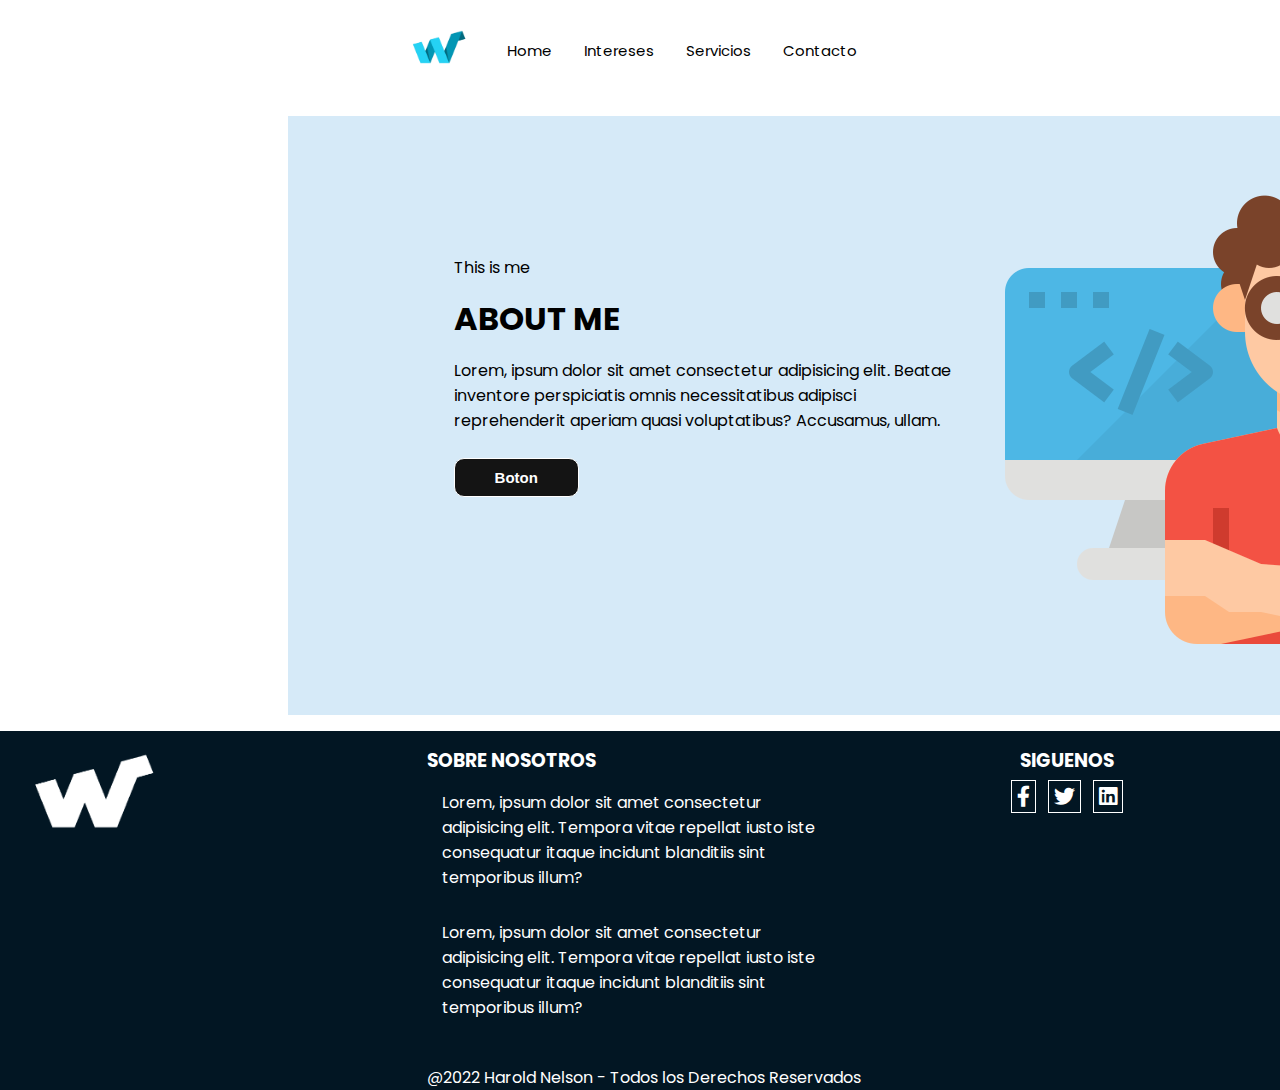
<file: index.html>
<!DOCTYPE html>
<html lang="en">

<head>
    <meta charset="UTF-8">
    <meta http-equiv="X-UA-Compatible" content="IE=edge">
    <meta name="viewport" content="width=device-width, initial-scale=1.0">
    <!-- STYLES-->
    <link rel="stylesheet" type="text/css" href="css/style.css">
    <!-- FONT FAMILY POPPINS-->
    <link href="https://fonts.googleapis.com/css2?family=Poppins:ital,wght@0,100;0,200;0,300;1,100;1,200&display=swap"
        rel="stylesheet">
    <!-- FONT-AWESOME-->
    <link rel="stylesheet" href="https://cdnjs.cloudflare.com/ajax/libs/font-awesome/5.13.0/css/all.min.css">

    <title>Pagina Web Personal</title>
</head>

<body>
    <div class=" Container">

        <!--NAVIGATION-->
        <nav class=" nav-main ">
            <a href="http://127.0.0.1:5500/project0/intereses.html">

                <img src="img/Logo.png"  alt="" class="nav-logo">
            </a>
            <ul class="nav-menu">
                <li>
                    <a href="http://127.0.0.1:5500/project0/index.html">Home</a>
                </li>
                <li>
                    <a href="http://127.0.0.1:5500/project0/intereses.html">Intereses</a>
                </li>
                <li>
                    <a href="http://127.0.0.1:5500/project0/services.html">Servicios</a>
                </li>
                <li>
                    <a href="http://127.0.0.1:5500/project0/Contact.html">Contacto</a>
                </li>
            </ul>
        </nav>

        <!--HEADBOARD-->
        <header class="Headboard">
            <div class="headboard-left">
                <p>This is me</p>
                <h1>About Me</h1>
                <p>Lorem, ipsum dolor sit amet consectetur adipisicing elit. Beatae inventore perspiciatis omnis
                    necessitatibus adipisci reprehenderit aperiam quasi voluptatibus? Accusamus, ullam.</p>
                <button class="btn uno"><span>Boton</span></button>
                <!--<a href="#" class="btn"><span>Read More</span><i class="fas fa-angle-double-right"></i></a>-->
            </div>

            <div class="headboard-right">
                <img src="img/Head_Home.png" id="img-right" alt="">
            </div>
        </header>


        <!--PIE DE PAGINA -->
        <footer class="pie-pagina">

            <section class="logo-footer-left">
                <img src="img/Logodos.png" class="logodos" alt="Imagen footer">
            </section>

            <section class="Sobre-Nosotros">
                <h3>SOBRE NOSOTROS</h3>

                <p>Lorem, ipsum dolor sit amet consectetur adipisicing elit. Tempora vitae repellat iusto iste
                    consequatur itaque incidunt blanditiis sint temporibus illum?</p>

                <p>Lorem, ipsum dolor sit amet consectetur adipisicing elit. Tempora vitae repellat iusto iste
                    consequatur itaque incidunt blanditiis sint temporibus illum?</p>
            </section>

            <section class="Social">
                <h3>SIGUENOS</h3>
                <div class="links">

                    <a href="#" class="">
                        <i class="fab fa-facebook-f"></i>
                    </a>

                    <a href="#" class="">
                        <i class="fab fa-twitter"></i>
                    </a>

                    <a href="#" class="">
                        <i class="fab fa-linkedin"></i>
                    </a>

                </div>

            </section>

            <section id="CopyRight">
                <p>@2022 Harold Nelson - Todos los Derechos Reservados</p>
            </section>

        </footer>

    </div>



</body>


</html>
</file>
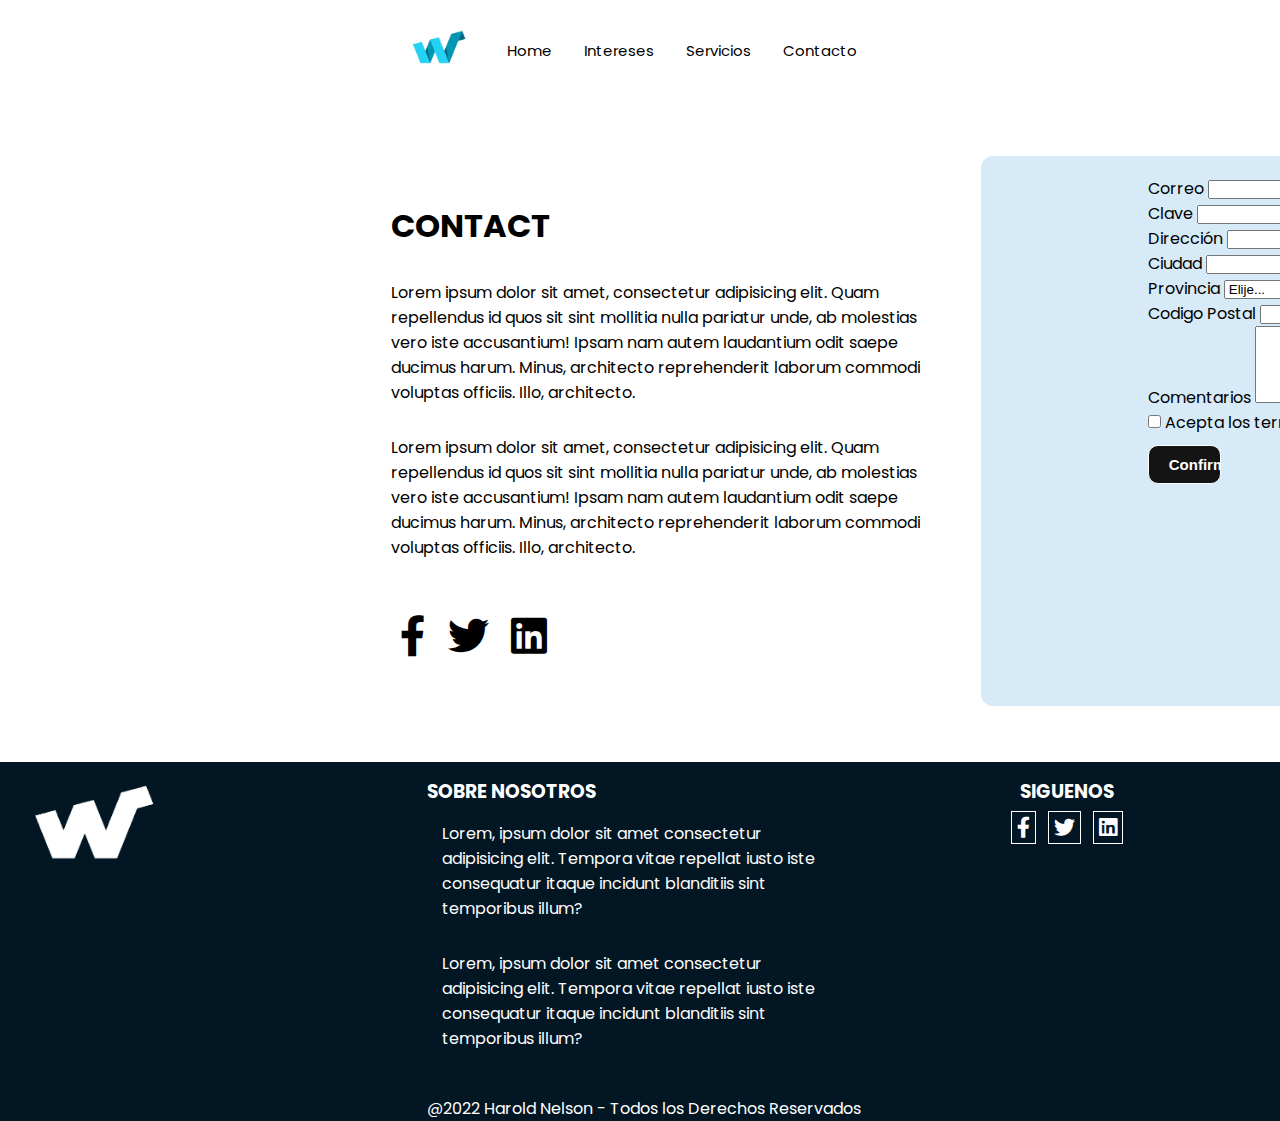
<file: Contact.html>
<!DOCTYPE html>
<html lang="en">

<head>
    <meta charset="UTF-8">
    <meta http-equiv="X-UA-Compatible" content="IE=edge">
    <meta name="viewport" content="width=device-width, initial-scale=1.0">
    <!-- STYLES-->
    <link rel="stylesheet" type="text/css" href="css/style.css">
    <!-- FONT FAMILY POPPINS-->
    <link href="https://fonts.googleapis.com/css2?family=Poppins:ital,wght@0,100;0,200;0,300;1,100;1,200&display=swap"
        rel="stylesheet">
    <!-- FONT-AWESOME-->
    <link rel="stylesheet" href="https://cdnjs.cloudflare.com/ajax/libs/font-awesome/5.13.0/css/all.min.css">
    <!--BOOTSTRAP-->
    <link href="https://cdn.jsdelivr.net/npm/bootstrap@5.1.3/dist/css/bootstrap.min.css" rel="stylesheet"
        integrity="sha384-1BmE4kWBq78iYhFldvKuhfTAU6auU8tT94WrHftjDbrCEXSU1oBoqyl2QvZ6jIW3" crossorigin="anonymous">
    <!--<link rel="stylesheet" href="https://cdn.jsdelivr.net/npm/bootstrap@4.6.1/dist/css/bootstrap.min.css">-->
    <title>Contacto</title>
</head>

<body>
    <div class=" Container">

        <!--NAVIGATION-->
        <nav class=" nav-main ">
            <a href="http://127.0.0.1:5500/project0/intereses.html">

                <img src="img/Logo.png"  alt="" class="nav-logo">
            </a>
            <ul class="nav-menu">
                <li>
                    <a href="http://127.0.0.1:5500/project0/index.html">Home</a>
                </li>
                <li>
                    <a href="http://127.0.0.1:5500/project0/intereses.html">Intereses</a>
                </li>
                <li>
                    <a href="http://127.0.0.1:5500/project0/services.html">Servicios</a>
                </li>
                <li>
                    <a href="http://127.0.0.1:5500/project0/Contact.html">Contacto</a>
                </li>
            </ul>
        </nav>

        <!--FORM-->
        <header class="header-background">
            <div class="Contacto-left">
                <h1>Contact</h1>
                <p>Lorem ipsum dolor sit amet, consectetur adipisicing elit. Quam repellendus id quos sit sint mollitia
                    nulla pariatur unde, ab molestias vero iste accusantium! Ipsam nam autem laudantium odit saepe
                    ducimus harum. Minus, architecto reprehenderit laborum commodi voluptas officiis. Illo, architecto.
                </p>

                <p>Lorem ipsum dolor sit amet, consectetur adipisicing elit. Quam repellendus id quos sit sint mollitia
                    nulla pariatur unde, ab molestias vero iste accusantium! Ipsam nam autem laudantium odit saepe
                    ducimus harum. Minus, architecto reprehenderit laborum commodi voluptas officiis. Illo, architecto.
                </p>

                <section class="Socialdos">
                    
                    <div class="linksdos">
    
                        <a href="" class="">
                            <i class="fab fa-facebook-f"></i>
                        </a>
    
                        <a href="#" class="">
                            <i class="fab fa-twitter"></i>
                        </a>
    
                        <a href="#" class="">
                            <i class="fab fa-linkedin"></i>
                        </a>
    
                    </div>

            </div>

            <div class="Formright">
                <form class="row g-3" id="formulario">
                    <div class="col-6">
                        <label for="mail" class="form-label">Correo</label>
                        <input type="email" name="" id="mail" class="form-control">
                    </div>
                    <div class="col-6">
                        <label for="clave" class="form-label">Clave</label>
                        <input type="password" name="" id="clave" class="form-control">
                    </div>
                    <div class="col-12">
                        <label for="direccion" class="form-label">Dirección</label>
                        <input type="text" name="" id="direccion" class="form-control">
                    </div>
                    <div class="col-4">
                        <label for="ciudad" class="form-label">Ciudad</label>
                        <input type="text" name="" id="ciudad" class="form-control">

                    </div>
                    <div class="col-4">
                        <label for="provincia" class="form-label">Provincia</label>
                        <select name="" id="provincia" class="form-select">
                            <option selected>Elije...</option>
                            <option value="Quebradaseca">Quebradaseca</option>
                            <option value="Anzá">Anzá</option>
                            <option value="Marinilla">Marinilla</option>
                            <option value="Vahos">Vahos</option>
                            <option value="San Carlos">San Carlos</option>
                            <option value="Canoas">Canoas</option>
                            <option value="Ebéjico">Ebéjico</option>
                            <option value="Cañas gordas">Cañas gordas</option>
                        </select>

                    </div>
                    <div class="col-md-4">
                        <label for="codigopostal" class="form-label">Codigo Postal</label>
                        <input type="text" name="" id="codigopostal" class="form-control" value="">
                    </div>
                    <div class="col-12">
                        <label for="coments" class="form-label">Comentarios</label>
                        <textarea name="" value="" class="form-control" id="coments" rows="5"></textarea>
                    </div>
                    <div class="col-12">
                        <div class="form-check">
                            <input type="checkbox" name="" id="terminos" class="form-check-input">
                            <label for="terminos" class="form-check-label">Acepta los terminos y condiciones</label>
                        </div>
                    </div>
                    <div>
                        <button type="submit" class="btn btn-primary">Confirmar</button>
                    </div>

                </form>
            </div>
        </header>

        <!--PIE DE PAGINA -->
        <footer class="pie-pagina">

            <section class="logo-footer-left">
                <img src="img/Logodos.png" class="logodos" alt="Imagen footer">
            </section>

            <section class="Sobre-Nosotros">
                <h3>SOBRE NOSOTROS</h3>

                <p>Lorem, ipsum dolor sit amet consectetur adipisicing elit. Tempora vitae repellat iusto iste
                    consequatur itaque incidunt blanditiis sint temporibus illum?</p>

                <p>Lorem, ipsum dolor sit amet consectetur adipisicing elit. Tempora vitae repellat iusto iste
                    consequatur itaque incidunt blanditiis sint temporibus illum?</p>
            </section>

            <section class="Social">
                <h3>SIGUENOS</h3>
                <div class="links">

                    <a href="#" class="">
                        <i class="fab fa-facebook-f"></i>
                    </a>

                    <a href="#" class="">
                        <i class="fab fa-twitter"></i>
                    </a>

                    <a href="#" class="">
                        <i class="fab fa-linkedin"></i>
                    </a>

                </div>

            </section>

            <section id="CopyRight">
                <p>@2022 Harold Nelson - Todos los Derechos Reservados</p>
            </section>

        </footer>

    </div>



</body>


</html>
</file>
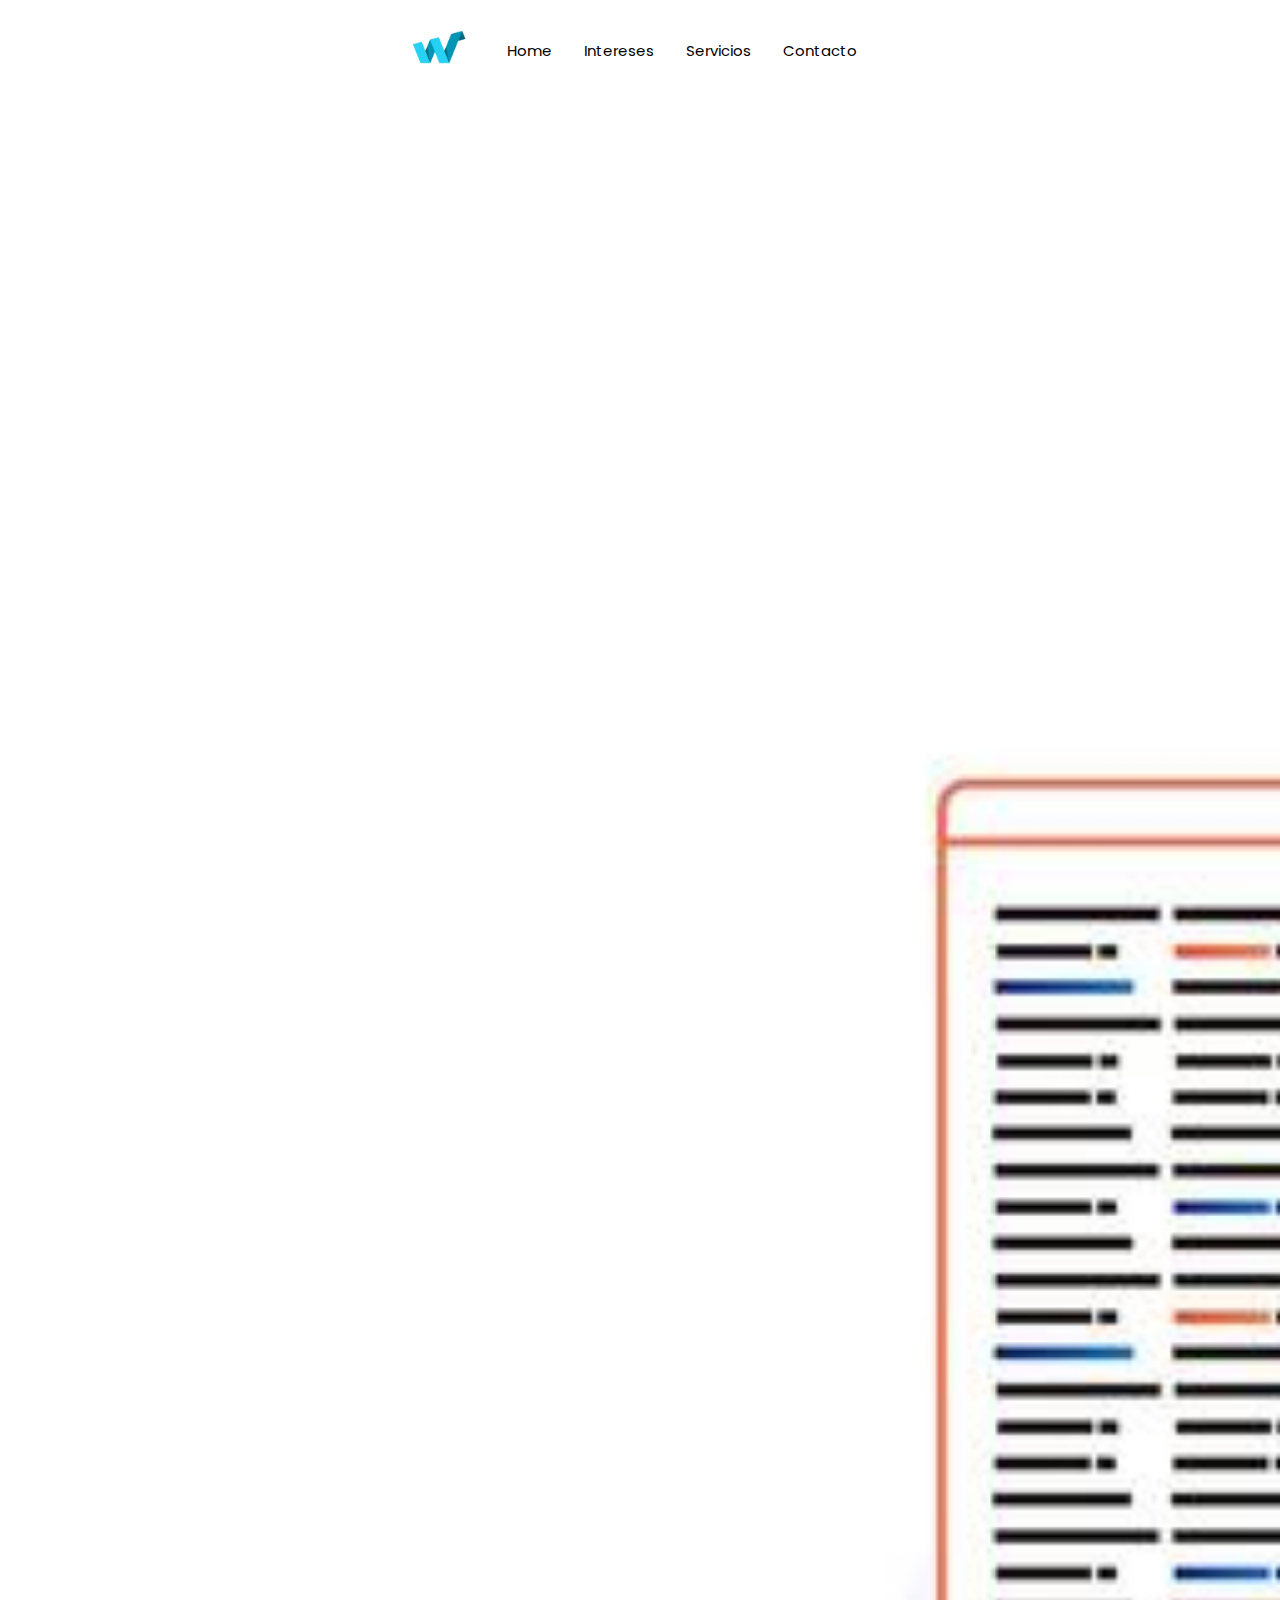
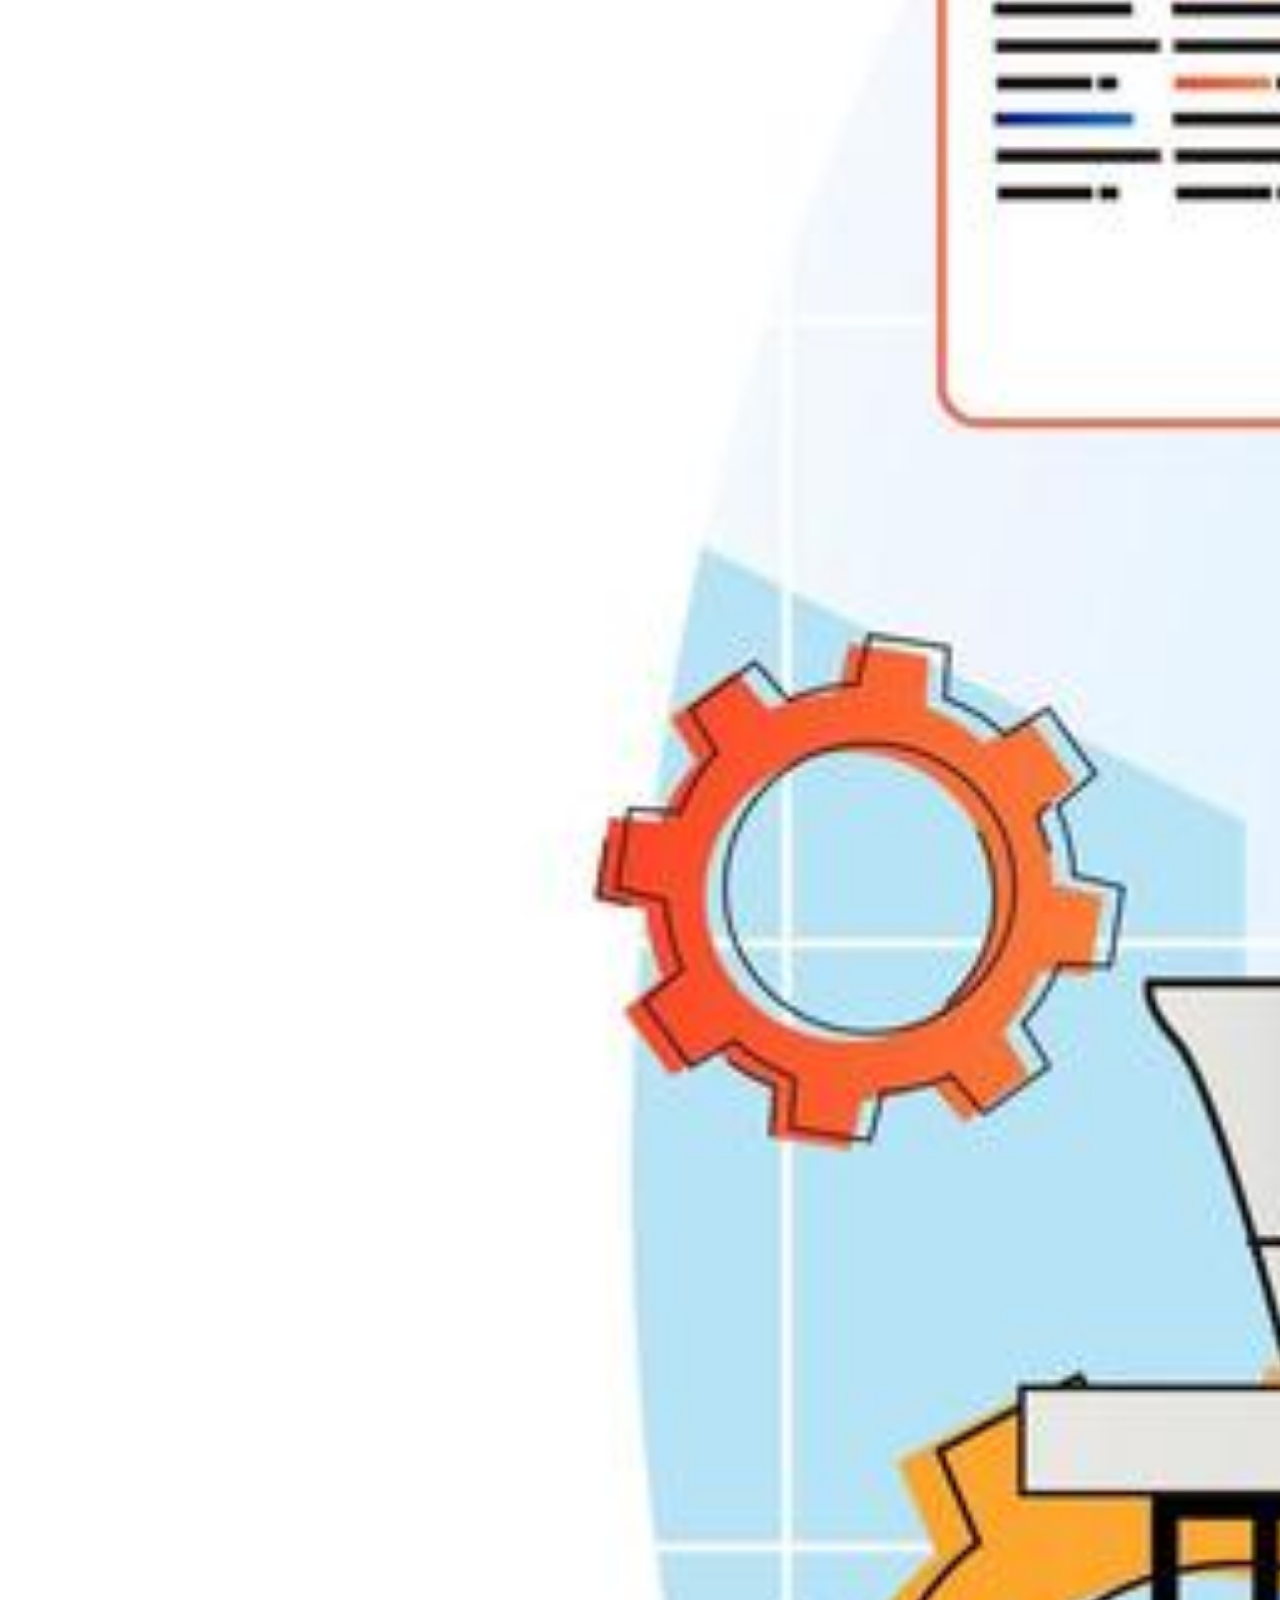
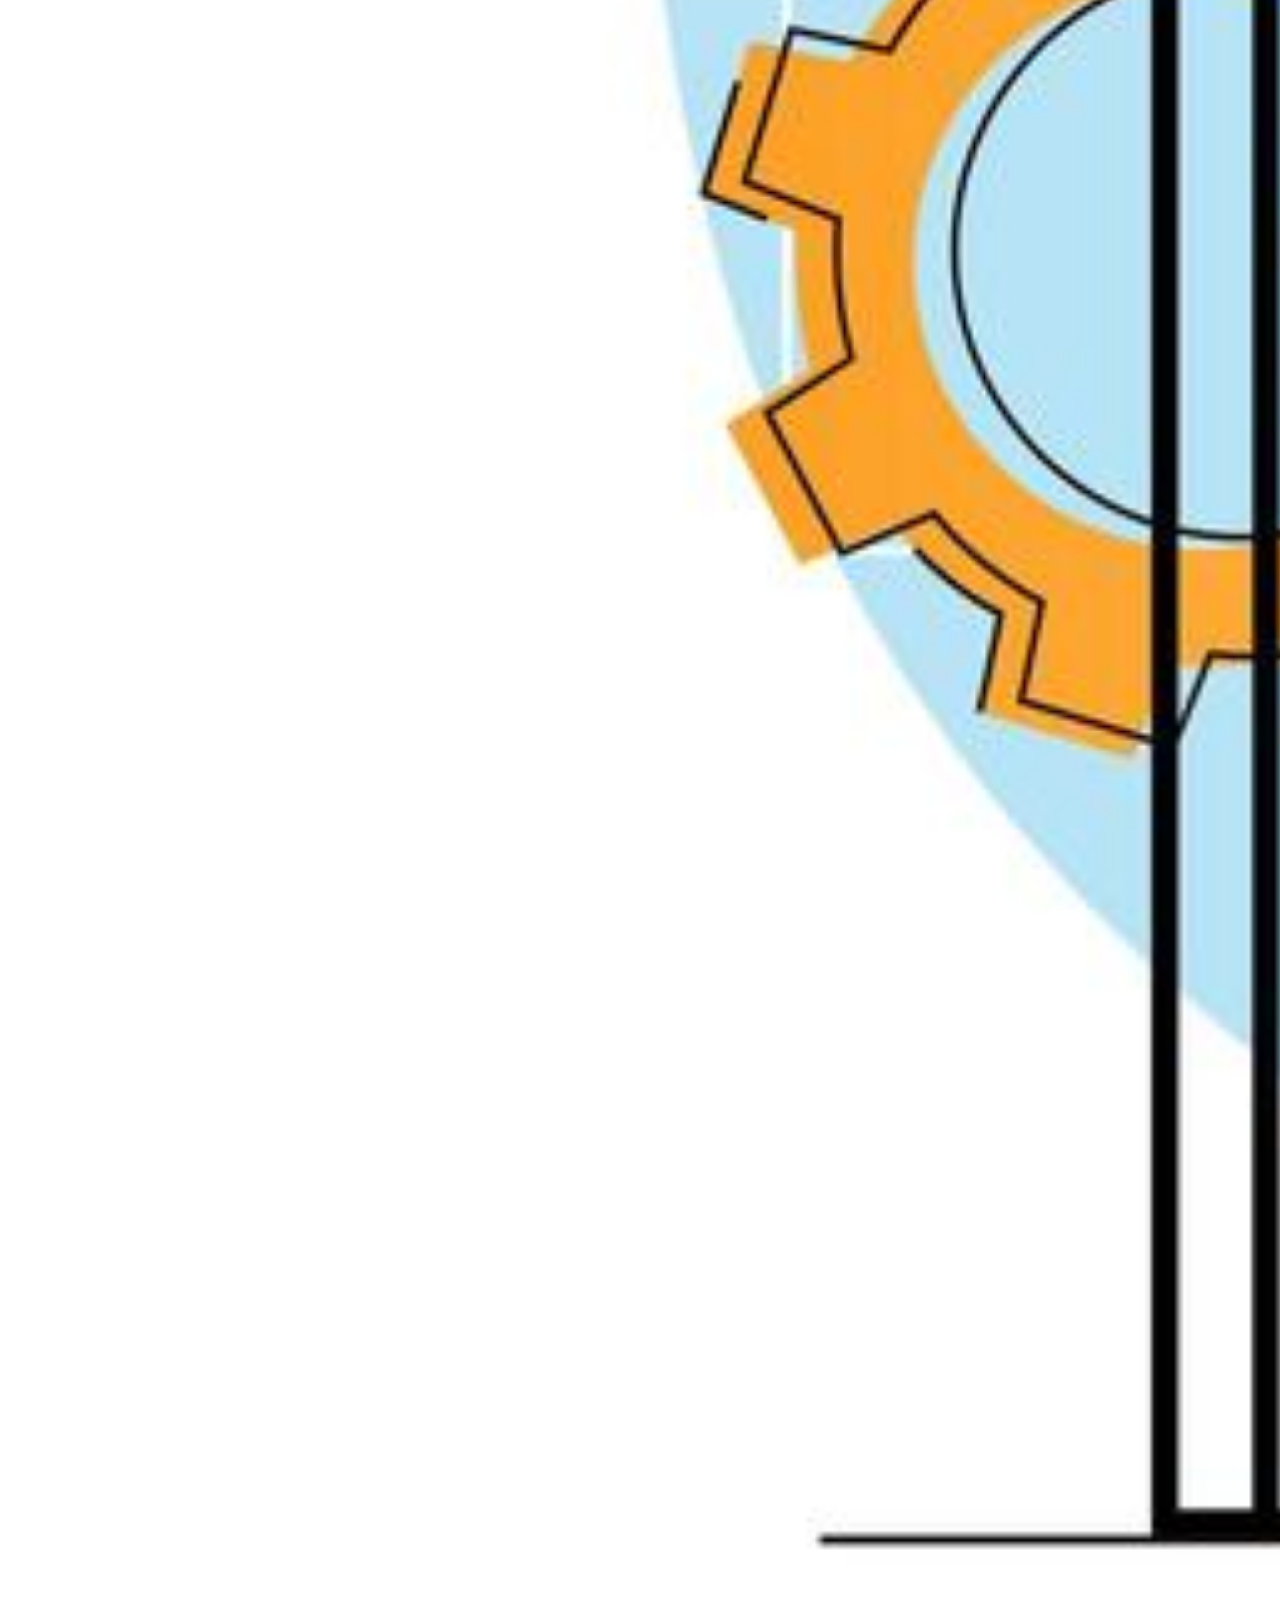
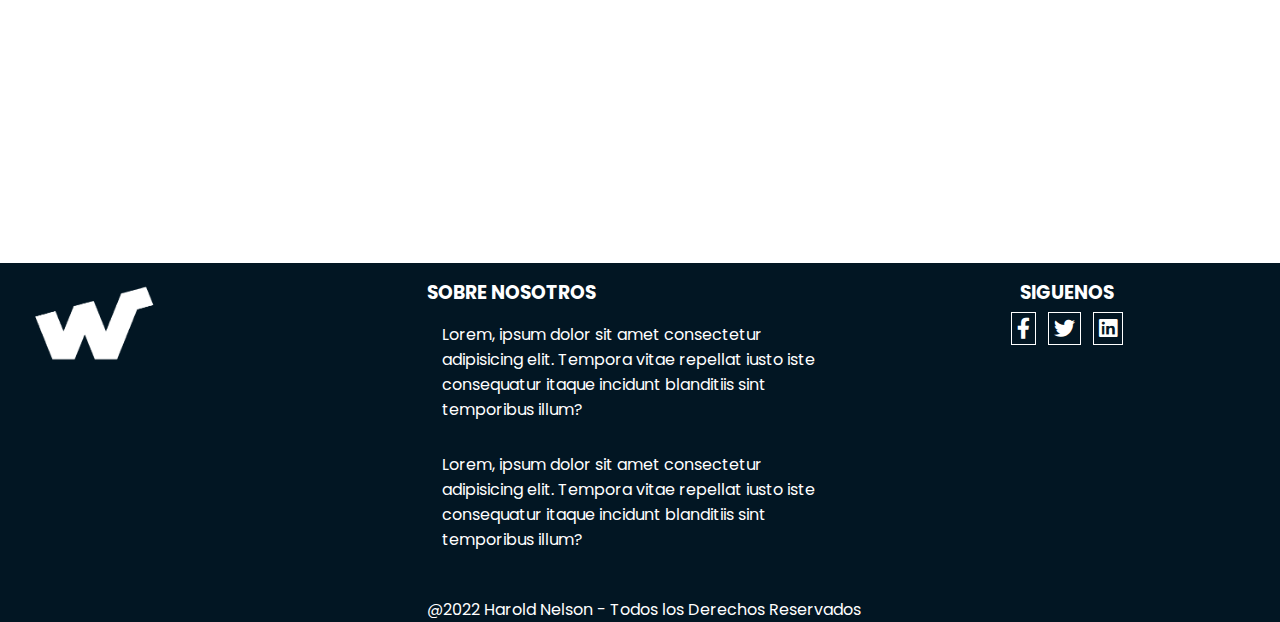
<file: intereses.html>
<!DOCTYPE html>
<html lang="en">

<head>
    <meta charset="UTF-8">
    <meta http-equiv="X-UA-Compatible" content="IE=edge">
    <meta name="viewport" content="width=device-width, initial-scale=1.0">
    <!-- STYLES-->
    <link rel="stylesheet" type="text/css" href="css/style.css">
    <!-- FONT FAMILY POPPINS-->
    <link href="https://fonts.googleapis.com/css2?family=Poppins:ital,wght@0,100;0,200;0,300;1,100;1,200&display=swap"
        rel="stylesheet">
    <!-- FONT-AWESOME-->
    <link rel="stylesheet" href="https://cdnjs.cloudflare.com/ajax/libs/font-awesome/5.13.0/css/all.min.css">

    <title>Intereses</title>
</head>

<body>
    <div class=" Container">

        <!--NAVIGATION-->
        <nav class=" nav-main ">
            <a href="http://127.0.0.1:5500/project0/intereses.html">

                <img src="img/Logo.png"  alt="" class="nav-logo">
            </a>
            <ul class="nav-menu">
                <li>
                    <a href="http://127.0.0.1:5500/project0/index.html">Home</a>
                </li>
                <li>
                    <a href="http://127.0.0.1:5500/project0/intereses.html">Intereses</a>
                </li>
                <li>
                    <a href="http://127.0.0.1:5500/project0/services.html">Servicios</a>
                </li>
                <li>
                    <a href="http://127.0.0.1:5500/project0/Contact.html">Contacto</a>
                </li>
            </ul>
        </nav>

        <!--INFORMATION-->
        <header class="Background-center">
            <div class="Imagenes-prueba">
                <img src="img/Intereses.jpg" class="Programador" alt="Programador">
            </div>
            <div class="Inside_information">
                <h1 class="Inside_information-h1">intereses</h1>
                <p class="Inside-p1">
                    Lorem ipsum dolor sit amet consectetur, adipisicing elit. Itaque placeat sapiente ipsa, quisquam
                    fugit, qui sequi facere, alias provident repellat fugiat exercitationem accusamus unde expedita.
                    Repellendus unde impedit quo ex?</p>
                <br>
                <p class="Inside-p2">
                    Lorem ipsum dolor, sit amet consectetur adipisicing elit. Accusamus optio tempora dolore cumque,
                    animi architecto libero, deleniti sed dolorum provident, illo hic atque? Enim in aperiam, illum
                    fugiat doloribus et aspernatur nesciunt excepturi, quaerat nulla sint pariatur magni minima,
                    voluptas tempora quae tenetur rerum voluptatum. Tenetur iure eaque dolor? Est eligendi dignissimos
                    fugiat labore aliquid soluta et non officiis doloribus?
                </p>
                <br>
                <table class="informatio-table">
                    <thead class="tabla-head">
                        <tr>
                            <th id="lines"> </th>
                            <th colspan="2">Antony</th>
                            <th colspan="2">Lione</th>                           
                        </tr>

                        <tr>
                            <th scope="col">Fecha</th>
                            <th>Entrada</th>
                            <th>Salida</th>
                            <th>Entrada</th>
                            <th>Salida</th>
                        </tr>
                    </thead>
                    <tbody class="tabla-body">

                        <tr>
                            <th>15/06</th>
                            <td>$200,00</td>
                            <td>$50,00</td>
                            <td>$0</td>
                            <td>$0</td>
                        </tr>

                        <tr>
                            <th>09/08</th>
                            <td>$0,00</td>
                            <td>$80,00</td>
                            <td>$50,00</td>
                            <td>$200,00</td>
                        </tr>

                        <tr>
                            <th>12/08</th>
                            <td>$0,00</td>
                            <td>$80,00</td>
                            <td>$45,00</td>
                            <td>$100,00</td>
                        </tr>

                        <tr>
                            <th>22/08</th>
                            <td>$0,00</td>
                            <td>$10,00</td>
                            <td>$30,00</td>
                            <td>$600,00</td>
                        </tr>

                    </tbody >
                    <tfoot class="tabla-foot">
                        <tr>
                            <th>Balance</th>
                            <td colspan="2">$20,00</td>
                            <td colspan="2">$10,00</td>
                        </tr>
                    </tfoot>

                </table>

                <br>
                <p class="Inside-p3">
                    Lorem ipsum dolor sit amet consectetur, adipisicing elit. Itaque placeat sapiente ipsa, quisquam
                    fugit, qui sequi facere, alias provident repellat fugiat exercitationem accusamus unde expedita.
                    Repellendus unde impedit quo ex?</p>
                <br>
                <p class="Inside-p4">
                    Lorem ipsum dolor sit amet consectetur, adipisicing elit. Itaque placeat sapiente ipsa, quisquam
                    fugit, qui sequi facere, alias provident repellat fugiat exercitationem accusamus unde expedita.
                    Repellendus unde impedit quo ex?</p>
                <br>
                <ul>
                    <li>loremp1</li>
                    <li>loremp2</li>
                    <li>loremp3</li>
                    <li>loremp4</li>
                    <li>loremp5</li>
                    <li>loremp6</li>
                    <li>loremp7</li>
                    <li>loremp8</li>
                    <li>loremp9</li>
                    <li>loremp10</li>
                    <li>loremp11</li>
                    <li>loremp12</li>
                    <li>loremp13</li>
                    <li>loremp14</li>
                    <li>loremp15</li>
                    <li>loremp16</li>
                    <li>loremp17</li>
                    <li>loremp18</li>
                    <li>loremp19</li>
                    <li>loremp20</li>
                    <li>loremp21</li>
                    <li>loremp22</li>
                    <li>loremp23</li>
                    <li>loremp24</li>
                    <li>loremp25</li>
                </ul>
            </div>
        </header>


        <!--PIE DE PAGINA -->
        <footer class="pie-pagina">

            <section class="logo-footer-left">
                <img src="img/Logodos.png" class="logodos" alt="Imagen footer">
            </section>

            <section class="Sobre-Nosotros">
                <h3>SOBRE NOSOTROS</h3>

                <p class="Inside-p6">Lorem, ipsum dolor sit amet consectetur adipisicing elit. Tempora vitae repellat iusto iste
                    consequatur itaque incidunt blanditiis sint temporibus illum?</p>

                <p class="Inside-p7">Lorem, ipsum dolor sit amet consectetur adipisicing elit. Tempora vitae repellat iusto iste
                    consequatur itaque incidunt blanditiis sint temporibus illum?</p>
            </section>

            <section class="Social">
                <h3>SIGUENOS</h3>
                <div class="links">

                    <a href="#" class="">
                        <i class="fab fa-facebook-f"></i>
                    </a>

                    <a href="#" class="">
                        <i class="fab fa-twitter"></i>
                    </a>

                    <a href="#" class="">
                        <i class="fab fa-linkedin"></i>
                    </a>

                </div>

            </section>

            <section id="CopyRight">
                <p class="Inside-p8">@2022 Harold Nelson - Todos los Derechos Reservados</p>
            </section>

        </footer>

    </div>



</body>


</html>
</file>
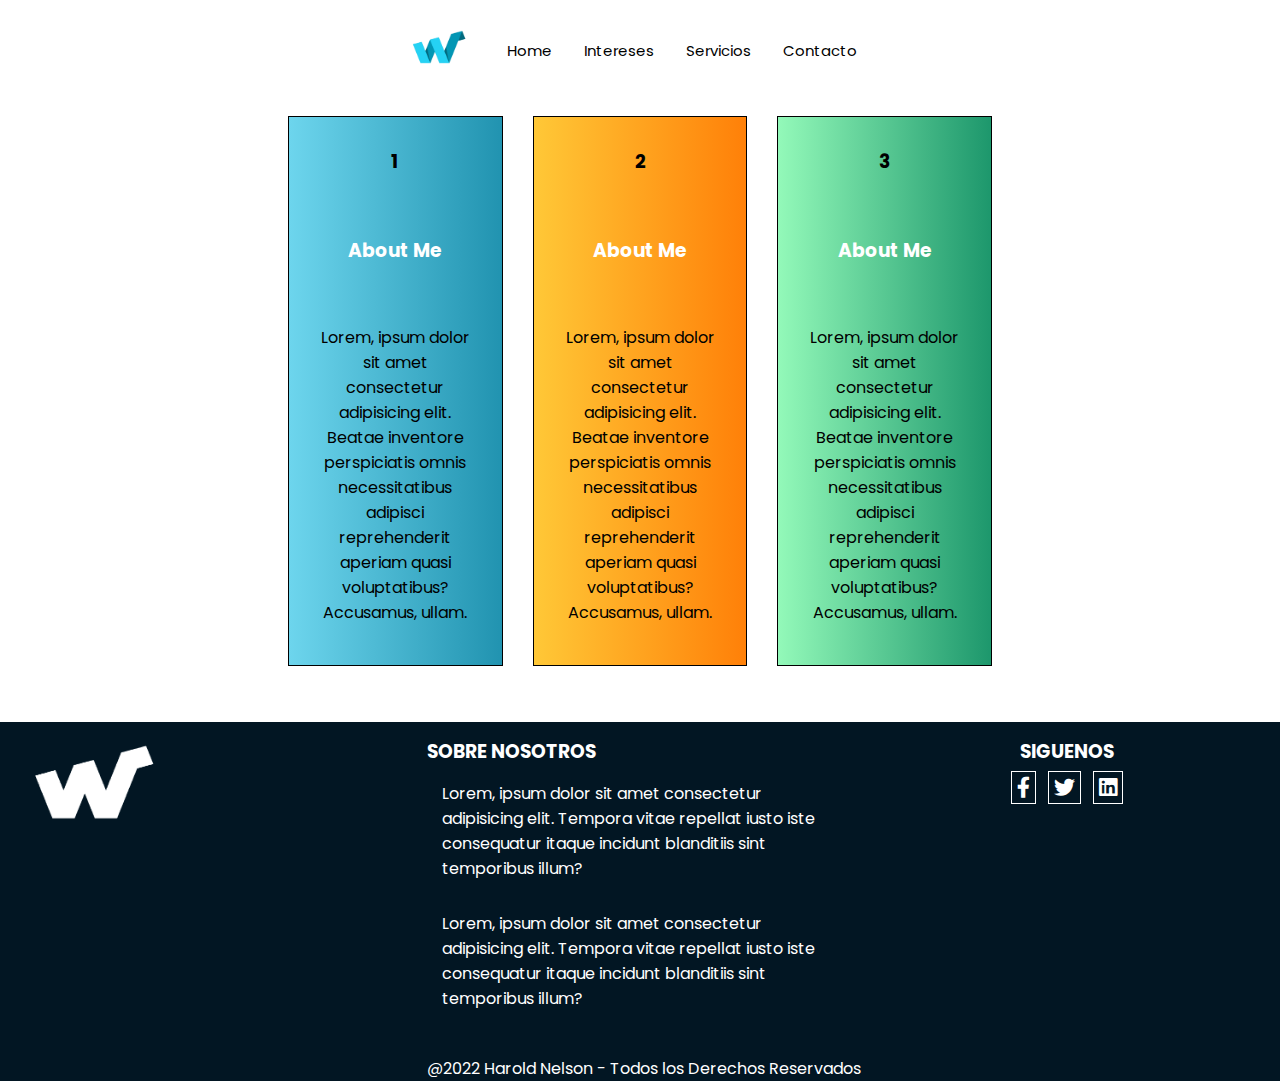
<file: services.html>
<!DOCTYPE html>
<html lang="en">
<head>
    <meta charset="UTF-8">
    <meta http-equiv="X-UA-Compatible" content="IE=edge">
    <meta name="viewport" content="width=device-width, initial-scale=1.0">
    <!-- STYLES-->
    <link rel="stylesheet" type="text/css" href="css/style.css">
    <!-- FONT FAMILY POPPINS-->
    <link href="https://fonts.googleapis.com/css2?family=Poppins:ital,wght@0,100;0,200;0,300;1,100;1,200&display=swap"
        rel="stylesheet">
    <!-- FONT-AWESOME-->
    <link rel="stylesheet" href="https://cdnjs.cloudflare.com/ajax/libs/font-awesome/5.13.0/css/all.min.css">

    <title>Servicios</title>
</head>
<body>
    <div class=" Container">

        <!--NAVIGATION-->
        <nav class=" nav-main ">
            <a href="http://127.0.0.1:5500/project0/intereses.html">

                <img src="img/Logo.png"  alt="" class="nav-logo">
            </a>
            <ul class="nav-menu">
                <li>
                    <a href="http://127.0.0.1:5500/project0/index.html">Home</a>
                </li>
                <li>
                    <a href="http://127.0.0.1:5500/project0/intereses.html">Intereses</a>
                </li>
                <li>
                    <a href="http://127.0.0.1:5500/project0/services.html">Servicios</a>
                </li>
                <li>
                    <a href="http://127.0.0.1:5500/project0/Contact.html">Contacto</a>
                </li>
            </ul>
        </nav>

        <!--CARDS-->
        <header class="Cards ">
            <div class="Cards-One">
                <h3>1</h3>
                <h3>About Me</h3>
                <p>Lorem, ipsum dolor sit amet consectetur adipisicing elit. Beatae inventore perspiciatis omnis
                    necessitatibus adipisci reprehenderit aperiam quasi voluptatibus? Accusamus, ullam.</p>
                
               <!--<a href="#" class="btn"><span>Read More</span><i class="fas fa-angle-double-right"></i></a>-->
            </div>
            <div class="Cards-Two">
                <h3>2</h3>
                <h3>About Me</h3>
                <p>Lorem, ipsum dolor sit amet consectetur adipisicing elit. Beatae inventore perspiciatis omnis
                    necessitatibus adipisci reprehenderit aperiam quasi voluptatibus? Accusamus, ullam.</p>
                
                 <!--<<a href="#" class="btn"><span>Read More</span><i class="fas fa-angle-double-right"></i></a>-->
            </div>
            <div class="Cards-three">
                <h3>3</h3>
                <h3>About Me</h3>
                <p>Lorem, ipsum dolor sit amet consectetur adipisicing elit. Beatae inventore perspiciatis omnis
                    necessitatibus adipisci reprehenderit aperiam quasi voluptatibus? Accusamus, ullam.</p>
                
                <!--<a href="#" class="btn"><span>Read More</span><i class="fas fa-angle-double-right"></i></a>-->
            </div>

            
        </header>


        <!--PIE DE PAGINA -->
        <footer class="pie-pagina">

            <section class="logo-footer-left">
                <img src="img/Logodos.png" class="logodos" alt="Imagen footer">
            </section>

            <section class="Sobre-Nosotros">
                <h3>SOBRE NOSOTROS</h3>

                <p>Lorem, ipsum dolor sit amet consectetur adipisicing elit. Tempora vitae repellat iusto iste
                    consequatur itaque incidunt blanditiis sint temporibus illum?</p>

                <p>Lorem, ipsum dolor sit amet consectetur adipisicing elit. Tempora vitae repellat iusto iste
                    consequatur itaque incidunt blanditiis sint temporibus illum?</p>  
            </section>

            <section class="Social">
                <h3>SIGUENOS</h3>
                <div class="links">

                    <a href="#" class="">
                        <i class="fab fa-facebook-f"></i>
                    </a>

                    <a href="#" class="">
                        <i class="fab fa-twitter"></i>
                    </a>

                    <a href="#" class="">
                        <i class="fab fa-linkedin"></i>
                    </a>

                </div>

            </section>

            <section  id="CopyRight">
                <p>@2022 Harold Nelson - Todos los Derechos Reservados</p>
            </section>

        </footer>

    </div>



</body>


</html>
</file>
<file: css/style.css>
* {
  padding: 0px;
  margin: 0px;
}

body {
  font-family: "Poppins", sans-serif !important;
  background: #ffffff !important;
  font-size: 16px !important;
}

a {
  text-decoration: none;
}

ul {
  list-style: none;
}

.Container {
  width: 100%;
  margin: auto;
}

/*NAVIGATION*/
.nav-main {
  font-size: 15px;
  display: flex;
  justify-content: center;
  align-items: center;
  padding: 20px 0;
  height: 60px;
  transition-property: initial;
  transition-duration: 0.6s;
  transition-timing-function: ease all;
}

.nav-logo {
  height: 40px;
}

.nav-main ul {
  display: flex;
  transition-property: initial;
  transition-duration: 0.6s;
  transition-timing-function: ease all;
}

.nav-main ul > li {
  padding: 10px;
}

.nav-main ul li:hover {
  background: #2980B9;
  border-radius: 10px;
  color: #ffffff;
  /*
  -moz-transition: -moz-transform 1s ease-in 0.1s;
  -webkit-transition: -webkit-transform 1s ease-in 0.1s;
  */
  transition-property: all;
  transition-duration: 0.3s;
  transition-timing-function: ease-in-out;
}

.nav-main ul li > a {
  color: #000000;
  padding: 6px;
}

.nav-main ul li > a:hover {
  color: #ffffff;
}

/*HEADBOARD*/
.Headboard {
  width: 100%;
  background: #D6EAF8;
  display: grid;
  grid-template-columns: repeat(2, 1fr);
  gap: 25px;
  padding: 40px;
  width: 100%;
}

.headboard-left {
  display: flex;
  flex-direction: column;
  justify-content: center;
  align-items: left;
  height: 450px;
  margin-left: 20%;
}

.headboard-left p,
.headboard-left h1 {
  margin-bottom: 15px;
}

.headboard-left h1 {
  text-transform: uppercase;
}

.btn {
  cursor: pointer;
  display: inline-block;
  border: 0;
  font-weight: bold;
  padding: 10px 20px;
  background: #141414;
  color: #ffffff;
  font-size: 15px;
  border: 1px solid #fff;
  margin: 10px 0;
  width: 25%;
  border-radius: 10px;
  position: relative;
  overflow: hidden;
  transition: 0.3s ease all;
}

.btn span {
  position: relative;
  transition: 0.3 ease all;
  z-index: 2;
}

/*PIE DE PAGINA*/
.pie-pagina {
  background: #021623 !important;
  color: #ffffff !important;
  display: grid !important;
  grid-template-columns: repeat(3, 1fr) !important;
  justify-content: space-between !important;
  /*height: 350px;*/
  width: 100% !important;
  padding-top: 15px !important;
}

/*LOGO-FOOTER-LEFT*/
.logo-footer-left {
  display: flex !important;
  align-items: flex-start !important;
  flex-direction: column !important;
}

.logodos {
  height: 90px !important;
}

/* SOBRE NOSOTROS*/
.Sobre-Nosotros p {
  padding: 15px !important;
  text-align: left !important;
}

/* SOCIAL*/
.Social {
  display: flex !important;
  align-items: center !important;
  flex-direction: column !important;
}

.links {
  padding-top: 5px !important;
}

.links a {
  padding: 4px !important;
}

.links a i {
  font-size: 21px !important;
  color: #ffffff !important;
  border: 1px solid #ffffff !important;
  border-width: 1px !important;
  padding: 5px !important;
}

/* COPYRIGHT*/
#CopyRight {
  display: Grid !important;
  grid-column: 2/3 !important;
  width: 100% !important;
  padding-top: 30px !important;
  /*padding:100px;*/
  padding-right: 400px !important;
}

/*ANIMACION HOJA INDEX*/
.btn.uno::after {
  content: "";
  width: 1px;
  height: 1px;
  background: none;
  position: absolute;
  z-index: 1;
  top: 50%;
  left: 50%;
  transition: 0.3s ease-in-out all;
  border-radius: 100%;
  transform-origin: center;
}

.btn.uno:hover::after {
  transform: scale(160);
  background: #FF8629;
}

/*ANIMACION HOJA SERVICIOS*/
.Cards-One:hover, .Cards-Two:hover, .Cards-three:hover {
  transform: scale(1.1);
  -webkit-box-shadow: 10px 10px 5px 0px rgba(0, 0, 0, 0.75);
  -moz-box-shadow: 10px 10px 5px 0px rgba(0, 0, 0, 0.75);
  box-shadow: 10px 10px 5px 0px rgba(0, 0, 0, 0.75);
}

/*INFORMATION LOGO*/
div.Imagenes-prueba {
  display: flex;
  justify-content: center;
  position: static;
}

div.Inside_information {
  margin: 0% 20%;
  background: #ffffff;
  overflow: hidden;
  position: relative;
  bottom: 400px;
  width: 55%;
}

.Inside_information-h1 {
  text-transform: capitalize;
  text-align: center;
}

.Inside_information-h1, .inside, ul {
  margin: 10px;
}

.informatio-table {
  position: relative;
  left: 16em;
}

th, td {
  border: 1px solid #000000;
  padding: 7px;
  text-align: center;
}

#lines {
  border: none;
}

/*CARDS*/
header {
  display: grid;
  grid-template-columns: repeat(3, 1fr);
  gap: 30px;
  padding-bottom: 40px;
  margin: 1em 18em;
  /*
  margin-left: 300px ; 
  margin-right: 300px ; 
  */
}

.Cards {
  display: flex;
  justify-content: center;
  text-align: center;
  height: 550px;
  justify-self: right;
}

.Cards-One, .Cards-Two, .Cards-three {
  transition: 0.4s;
}

.Cards-One {
  background: #2193b0;
  /* fallback for old browsers */
  background: -webkit-linear-gradient(to right, #6dd5ed, #2193b0);
  /* Chrome 10-25, Safari 5.1-6 */
  background: linear-gradient(to right, #6dd5ed, #2193b0);
  /* W3C, IE 10+/ Edge, Firefox 16+, Chrome 26+, Opera 12+, Safari 7+ */
}

.Cards-Two {
  background: #FF8008;
  /* fallback for old browsers */
  background: -webkit-linear-gradient(to right, #FFC837, #FF8008);
  /* Chrome 10-25, Safari 5.1-6 */
  background: linear-gradient(to right, #FFC837, #FF8008);
  /* W3C, IE 10+/ Edge, Firefox 16+, Chrome 26+, Opera 12+, Safari 7+ */
}

.Cards-three {
  background: #1D976C;
  /* fallback for old browsers */
  background: -webkit-linear-gradient(to right, #93F9B9, #1D976C);
  /* Chrome 10-25, Safari 5.1-6 */
  background: linear-gradient(to right, #93F9B9, #1D976C);
  /* W3C, IE 10+/ Edge, Firefox 16+, Chrome 26+, Opera 12+, Safari 7+ */
}

.Cards p,
.Cards h3 {
  padding: 30px;
}

.Cards > div {
  border: 1px solid #000000;
}

h3:nth-child(2) {
  color: #ffffff;
}

.nav-menu li a {
  text-decoration: none;
}

.header-background {
  width: 100%;
  display: grid;
  grid-template-columns: repeat(2, 1fr);
  gap: 25px;
  padding: 40px;
}

.Contacto-left {
  display: flex;
  flex-direction: column;
  justify-content: center;
  align-items: left;
  height: 550px;
  margin-left: 10%;
}

.Contacto-left h1 {
  text-transform: uppercase;
}

.Contacto-left p,
.Contacto-left h1 {
  margin-bottom: 30px;
}

/* SOCIAL*/
.Socialdos {
  display: flex;
  align-items: left;
  flex-direction: column;
  margin-top: 10px;
}

.linksdos {
  /* padding-top: 5px;*/
  margin-top: 10px;
}

.linksdos a {
  padding: 4px;
  text-decoration: none;
}

.linksdos a i {
  font-size: 41px;
  color: #000000;
  border-width: 1px;
  padding: 5px;
}

.Formright {
  background: #D6EAF8;
  padding: 20px;
  border-radius: 12px;
  display: flex;
  justify-content: center;
}

/*FOOTER CONTACT*/
.links a {
  text-decoration: none;
}

#CopyRight {
  display: Grid !important;
  grid-column: 2/4 !important;
  width: 100% !important;
  padding-top: 30px !important;
  /*padding:100px;*/
  padding-right: 400px !important;
}

/*# sourceMappingURL=style.css.map */
</file>
